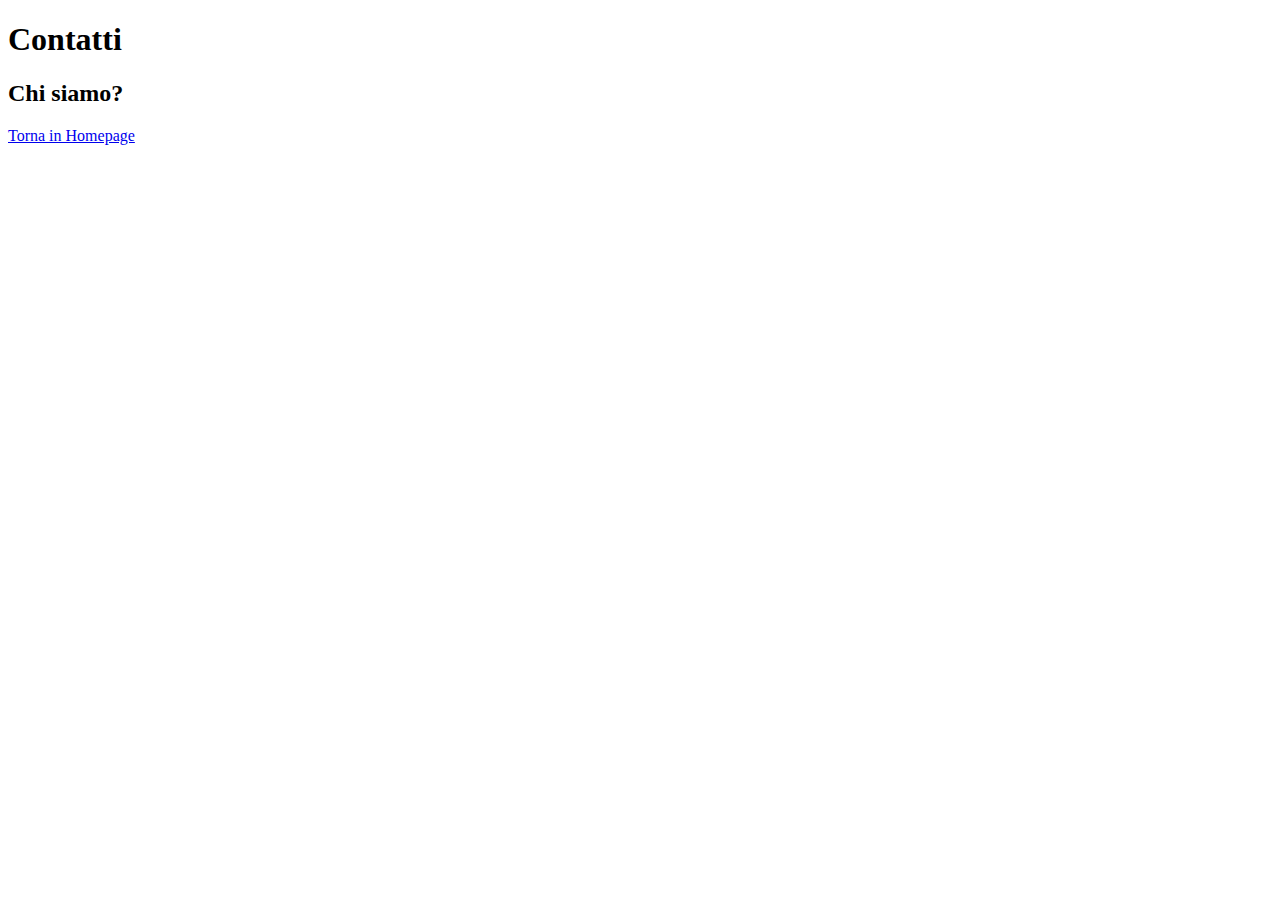
<file: contatti.html>
<!DOCTYPE html>
<!--[if lt IE 7]>      <html class="no-js lt-ie9 lt-ie8 lt-ie7"> <![endif]-->
<!--[if IE 7]>         <html class="no-js lt-ie9 lt-ie8"> <![endif]-->
<!--[if IE 8]>         <html class="no-js lt-ie9"> <![endif]-->
<!--[if gt IE 8]>      <html class="no-js"> <!--<![endif]-->
<html>
    <head>
        <meta charset="utf-8">
        <meta http-equiv="X-UA-Compatible" content="IE=edge">
        <title></title>
        <meta name="description" content="">
        <meta name="viewport" content="width=device-width, initial-scale=1">
        <link rel="stylesheet" href="">
    </head>
    <body>
        <h1>Contatti</h1>
        <h2>Chi siamo?</h2>
        <!--[if lt IE 7]>
            <p class="browsehappy">You are using an <strong>outdated</strong> browser. Please <a href="#">upgrade your browser</a> to improve your experience.</p>
        <![endif]-->
        <a href="index.html">Torna in Homepage</a>
        
        <script src="" async defer></script>
    </body>
</html>
</file>
